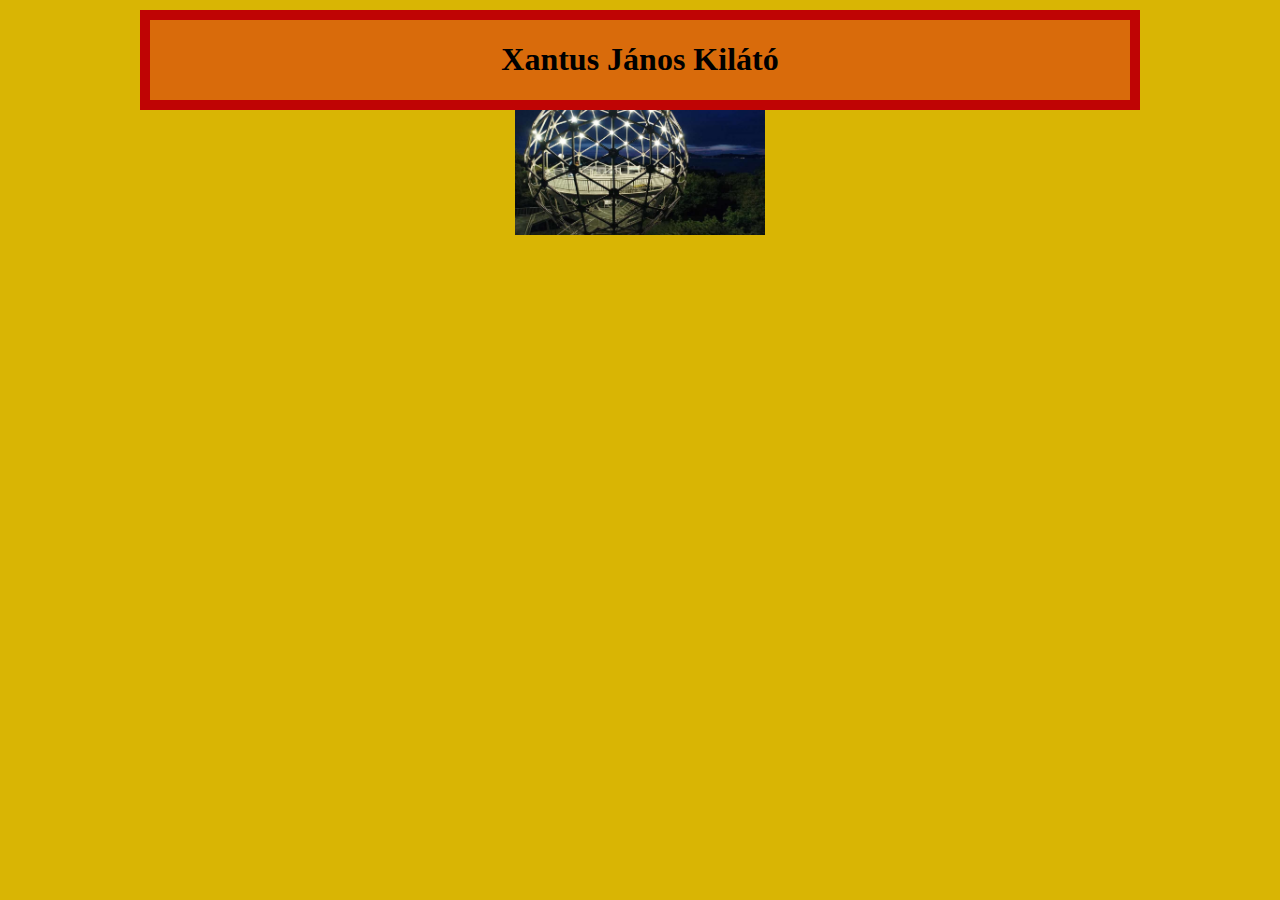
<file: oldal1.html>
<!DOCTYPE html>
<html lang="hu">
<head>
    <meta charset="UTF-8">
    <meta http-equiv="X-UA-Compatible" content="IE=edge">
    <meta name="viewport" content="width=device-width, initial-scale=1.0">
    <link rel="stylesheet" href="style.css">
    <title>Xantus János Kilátó</title>
</head>
<body>
    <header><h1>Xantus János Kilátó</h1></header>
    <img src="kepek/Gombkilato.jpg">
</body>
</html>
</file>
<file: style.css>
.chewy-regular {
        font-family: "Chewy", serif;
        font-weight: 400;
        font-style: normal;
      }
body {
    background-color: #D9B504;
    width: 1000px;
    text-align: center;
    margin: 10px auto 10px auto;
    font-family: "Chewy", serif;
}
header {
    background-color: #D96B0B;
    border: #BF0404 solid 10px;
    display: flex;
    justify-content: center;
}
th, td 
{ 
    height: 100px;
    border: #F29F05 10px solid;

}
.kepek {
    background-image: url(img/zamardi.jpg);
    background-size: 100%;
    width: 300px;
}
img {
    width: 250px;
}
p, a {
    display: flex;
    justify-content: center;
}
#table {
    overflow-x: auto;
}
ul {
    list-style-type: none;
    display: flex;
    justify-content: center;
}
li {
    border:#BF0404 solid 10px;
    width: 750px;
    height: 100px;
    padding: 50px;
}
h2 {
    text-align: center;
}
a {
    font-size: 150%;
    color: #BF0404;
    font-weight: bold;
    text-decoration: none;
}
a:hover {
    text-decoration: underline;
}
h4 {
    text-align: center;
}
table {

    display: flex;
    justify-content: center;
}
tr, td {
    border: solid #BF0404;
    display: flex;
    justify-content: center;
}
.kep1{width:100%;
    margin: 10px auto 10px auto;
    width: 600px;
    border: 10px solid #D96B0B;
    
}
p{
    font-size: larger;
    border: 5px solid #D96B0B;
    
}
.zamardi{
    font-size: 100%;
    color: #000000;
    font-weight:none;
    text-decoration: none;

}
</file>
